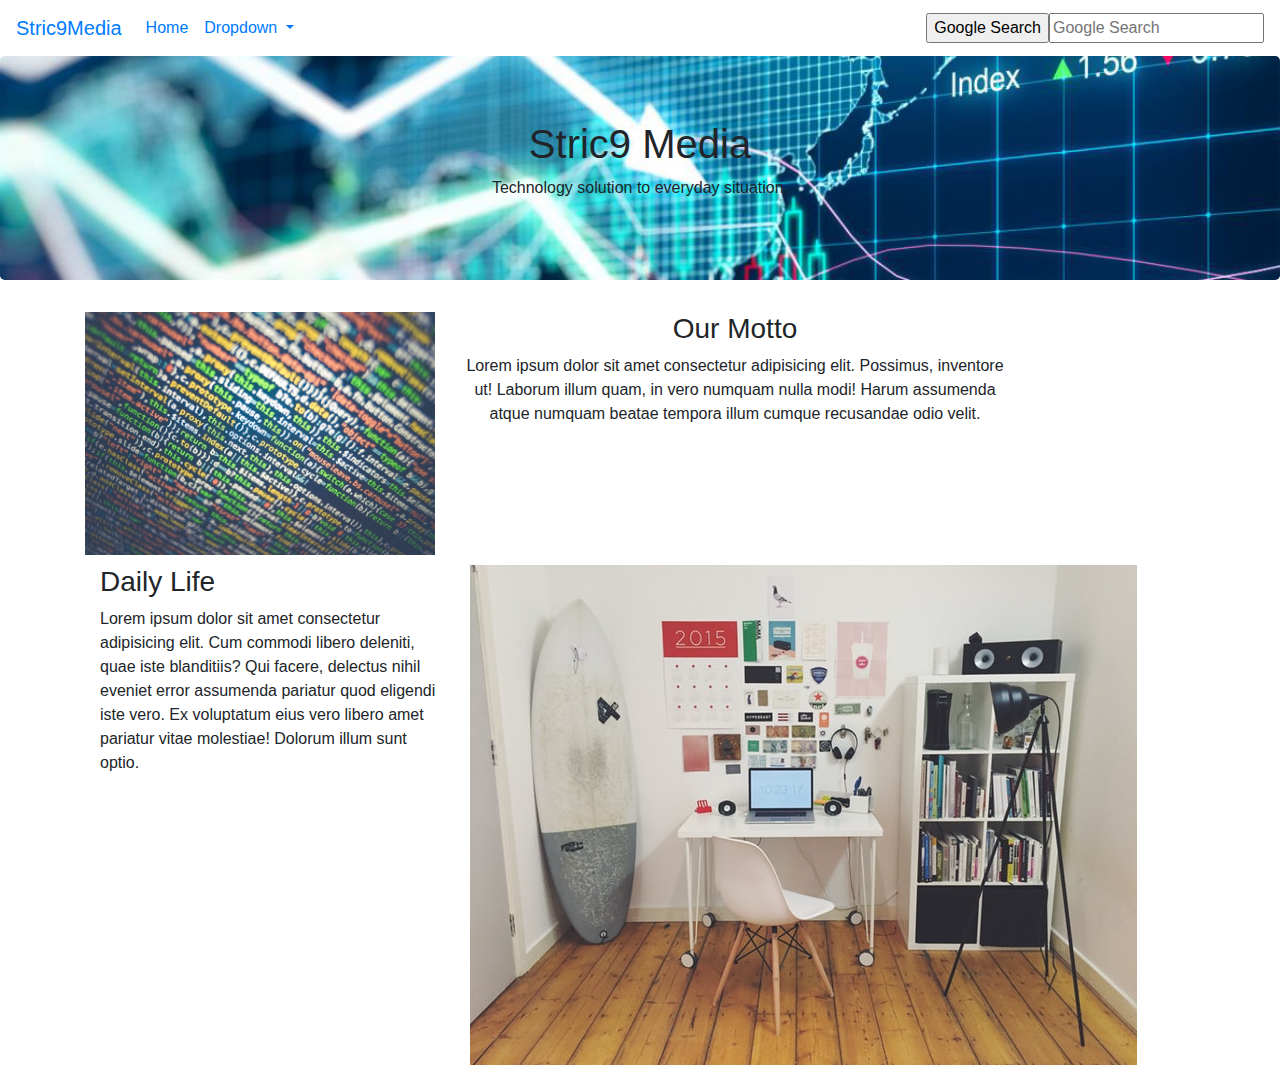
<file: index.html>
<!DOCTYPE html>
<html lang="en">

<head>
  <meta charset="UTF-8">
  <meta name="viewport" content="width=device-width, initial-scale=1.0">
  <link rel="stylesheet" href="stylesheet.css">
  <link rel="stylesheet" href="https://maxcdn.bootstrapcdn.com/bootstrap/4.0.0/css/bootstrap.min.css" integrity="sha384-Gn5384xqQ1aoWXA+058RXPxPg6fy4IWvTNh0E263XmFcJlSAwiGgFAW/dAiS6JXm"
    crossorigin="anonymous">
  <script src="https://code.jquery.com/jquery-3.2.1.slim.min.js" integrity="sha384-KJ3o2DKtIkvYIK3UENzmM7KCkRr/rE9/Qpg6aAZGJwFDMVNA/GpGFF93hXpG5KkN"
    crossorigin="anonymous"></script>
  <script src="https://cdnjs.cloudflare.com/ajax/libs/popper.js/1.12.9/umd/popper.min.js" integrity="sha384-ApNbgh9B+Y1QKtv3Rn7W3mgPxhU9K/ScQsAP7hUibX39j7fakFPskvXusvfa0b4Q"
    crossorigin="anonymous"></script>
  <script src="https://maxcdn.bootstrapcdn.com/bootstrap/4.0.0/js/bootstrap.min.js" integrity="sha384-JZR6Spejh4U02d8jOt6vLEHfe/JQGiRRSQQxSfFWpi1MquVdAyjUar5+76PVCmYl"
    crossorigin="anonymous"></script>
  <title>Stric9Media</title>
</head>

<body>

  <nav class="navbar navbar-expand-lg navbar-blue bg-green">
    <a class="navbar-brand" href="index.html">Stric9Media</a>
    <button class="navbar-toggler" type="button" data-toggle="collapse" data-target="#navbarSupportedContent"
      aria-controls="navbarSupportedContent" aria-expanded="false" aria-label="Toggle navigation">
      <span class="navbar-toggler-icon"></span>
    </button>

    <div class="collapse navbar-collapse" id="navbarSupportedContent">
      <ul class="navbar-nav mr-auto">
        <li class="nav-item active">
          <a class="nav-link" href="index.html">Home <span class="sr-only">(current)</span></a>
        </li> <!--
        <li class="nav-item">
          <a class="nav-link" href="AboutUs.html">About Us</a>
        </li> -->
        <li class="nav-item dropdown">
          <a class="nav-link dropdown-toggle" href="#" id="navbarDropdown" role="button" data-toggle="dropdown"
            aria-haspopup="true" aria-expanded="false" >
            Dropdown
          </a>
          <div class="dropdown-menu" aria-labelledby="navbarDropdown">
            <a class="dropdown-item" href="AboutUs.html" style="color:blue ">About Us</a>
            <a class="dropdown-item" href="ContactUS.html" style="color:blue ">Contact Us</a>
            <div class="dropdown-divider"></div>
           <!-- <a class="dropdown-item" href="#">Something else here</a> -->
          </div>
        </li>
        <li class="nav-item"> <!---
          <a class="nav-link " href="ContactUS.html">Contact Us</a>
        </li> -->
      </ul>
      <form class="form-inline my-2 my-lg-0" action="https://www.google.com/search" method="GET">
    <!--    <input class="form-control mr-sm-2" type="search" placeholder="Google Search" aria-label="Google" > -->
        <input type="submit" value="Google Search">
        <input type="text" name="q" placeholder="Google Search"> 
      </form>
    </div>
  </nav>
  <div class="jumbotron text-center">
    <h1>Stric9 Media</h1>
    <p>Technology solution to everyday situation.</p>
  </div>
  <div class="container">
    <div class="row">
      <div class="col-sm-4" id="FirstImg">

        <img src="htmlcode.jpeg" alt="">

      </div>
      <div class="col-sm-6 text-center" id="Motto">
        <h3>Our Motto</h3>
        <p>Lorem ipsum dolor sit amet consectetur adipisicing elit.
          Possimus, inventore ut! Laborum illum quam, in vero numquam
          nulla modi! Harum assumenda atque numquam beatae tempora illum cumque recusandae odio velit.</p>

      </div>
    </div>

    <div class="row2">
      <div class="col-sm-4 text-left">
        
        <h3>Daily Life</h3>
        <p>Lorem ipsum dolor sit amet consectetur adipisicing elit.
        Cum commodi libero deleniti, quae iste blanditiis? Qui facere,
        delectus nihil eveniet error assumenda pariatur quod eligendi iste vero.
        Ex voluptatum eius vero libero amet pariatur vitae molestiae!
        Dolorum illum sunt optio.</p>
      </div>
      <div class="col-sm-4">
        <img src="livingtech.jpeg" alt="" id="Living">
      </div>


        
      
    </div>

    <div class="col-sm-6 text-center " id="Daily">

      

    </div>


  </div>
</body>

</html>
</file>
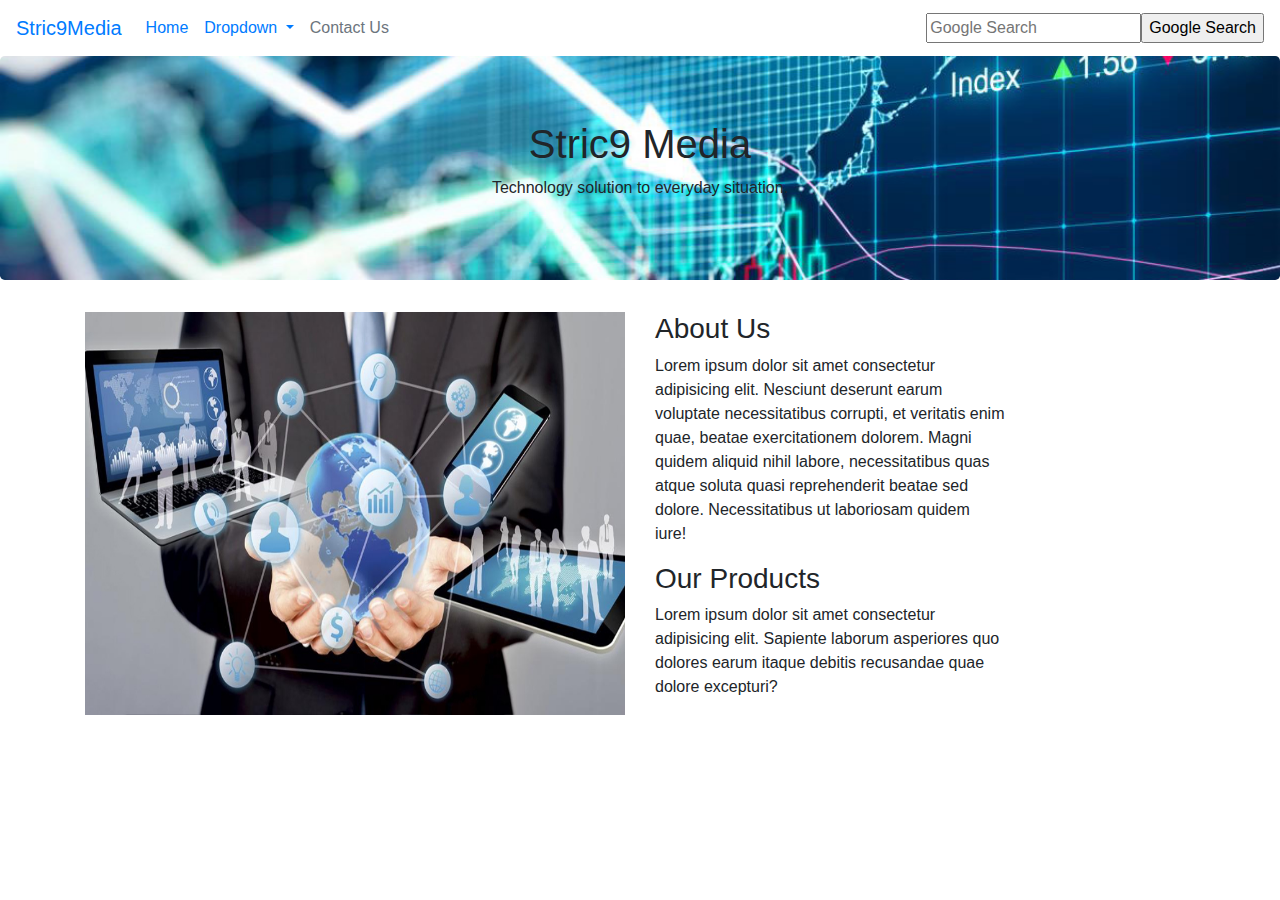
<file: AboutUs.html>
<!DOCTYPE html>
<html lang="en">

<head>
  <meta charset="UTF-8">
  <meta name="viewport" content="width=device-width, initial-scale=1.0">
  <link rel="stylesheet" href="stylesheet.css">
  <link rel="stylesheet" href="https://maxcdn.bootstrapcdn.com/bootstrap/4.0.0/css/bootstrap.min.css" integrity="sha384-Gn5384xqQ1aoWXA+058RXPxPg6fy4IWvTNh0E263XmFcJlSAwiGgFAW/dAiS6JXm"
    crossorigin="anonymous">
  <script src="https://code.jquery.com/jquery-3.2.1.slim.min.js" integrity="sha384-KJ3o2DKtIkvYIK3UENzmM7KCkRr/rE9/Qpg6aAZGJwFDMVNA/GpGFF93hXpG5KkN"
    crossorigin="anonymous"></script>
  <script src="https://cdnjs.cloudflare.com/ajax/libs/popper.js/1.12.9/umd/popper.min.js" integrity="sha384-ApNbgh9B+Y1QKtv3Rn7W3mgPxhU9K/ScQsAP7hUibX39j7fakFPskvXusvfa0b4Q"
    crossorigin="anonymous"></script>
  <script src="https://maxcdn.bootstrapcdn.com/bootstrap/4.0.0/js/bootstrap.min.js" integrity="sha384-JZR6Spejh4U02d8jOt6vLEHfe/JQGiRRSQQxSfFWpi1MquVdAyjUar5+76PVCmYl"
    crossorigin="anonymous"></script>

  <title>Stric9Media</title>
</head>

<body>

  <nav class="navbar navbar-expand-lg navbar-blue bg-yellow">
    <a class="navbar-brand" href="index.html">Stric9Media</a>
    <button class="navbar-toggler" type="button" data-toggle="collapse" data-target="#navbarSupportedContent"
      aria-controls="navbarSupportedContent" aria-expanded="false" aria-label="Toggle navigation">
      <span class="navbar-toggler-icon"></span>
    </button>

    <div class="collapse navbar-collapse" id="navbarSupportedContent">
      <ul class="navbar-nav mr-auto">
        <li class="nav-item active">
          <a class="nav-link" href="index.html">Home <span class="sr-only">(current)</span></a>
        </li>
        
        <li class="nav-item">
        <!--  <a class="nav-link" href="AboutUs.html">About Us</a> -->
        </li> 
        <li class="nav-item dropdown"> 
          <a class="nav-link dropdown-toggle" href="#" id="navbarDropdown" role="button" data-toggle="dropdown"
            aria-haspopup="true" aria-expanded="false">
            Dropdown
          </a>
          <div class="dropdown-menu" aria-labelledby="navbarDropdown">
            <a class="dropdown-item" href="AboutUs.html" style="color:blue ">About Us</a>
            <a class="dropdown-item" href="ContactUS.html" style="color:blue ">Contact Us</a>
            <div class="dropdown-divider"></div>
         <!--   <a class="dropdown-item" href="#">Something else here</a> -->
          </div>
        </li>
        
        <li class="nav-item">
          <a class="nav-link disabled" href="ContactUS.html">Contact Us</a>
        </li> 
      </ul>
      <form class="form-inline my-2 my-lg-0" action="https://www.google.com/search" method="GET">
       <!-- <input class="form-control mr-sm-2" type="search" placeholder="Google Search" aria-label="Search"> -->
        <input type="text" name="q" placeholder="Google Search" > 
        <input type="submit" value="Google Search">
       <!-- <button class="btn btn-outline-success my-2 my-sm-0" type="submit">Search</button> -->
      </form>
    </div>
  </nav>
  <div class="jumbotron text-center">
    <h1>Stric9 Media</h1>
    <p>Technology solution to everyday situation.</p>
  </div>
  <div class="container">
    <div class="row">
      <div class="col-md-6">
        <img src="Facilities-and-Technology-Image.jpg" alt="">


      </div>
      <div class="col-sm-4">
        <h3>About Us</h3>
        <p>Lorem ipsum dolor sit amet consectetur adipisicing elit.
          Nesciunt deserunt earum voluptate necessitatibus corrupti, et veritatis enim quae,
          beatae exercitationem dolorem. Magni quidem aliquid nihil labore, necessitatibus
          quas atque soluta quasi reprehenderit beatae sed dolore. Necessitatibus ut laboriosam quidem iure!</p>

        <h3>Our Products</h3>
        <p>Lorem ipsum dolor sit amet consectetur adipisicing elit.
          Sapiente laborum asperiores quo dolores earum itaque debitis recusandae quae dolore excepturi?</p>
      </div>
    </div>
    <div class="row text-center">
      <div class="col-sm-6">

      </div>
    </div>
  </div>
</body>

</html>
</file>
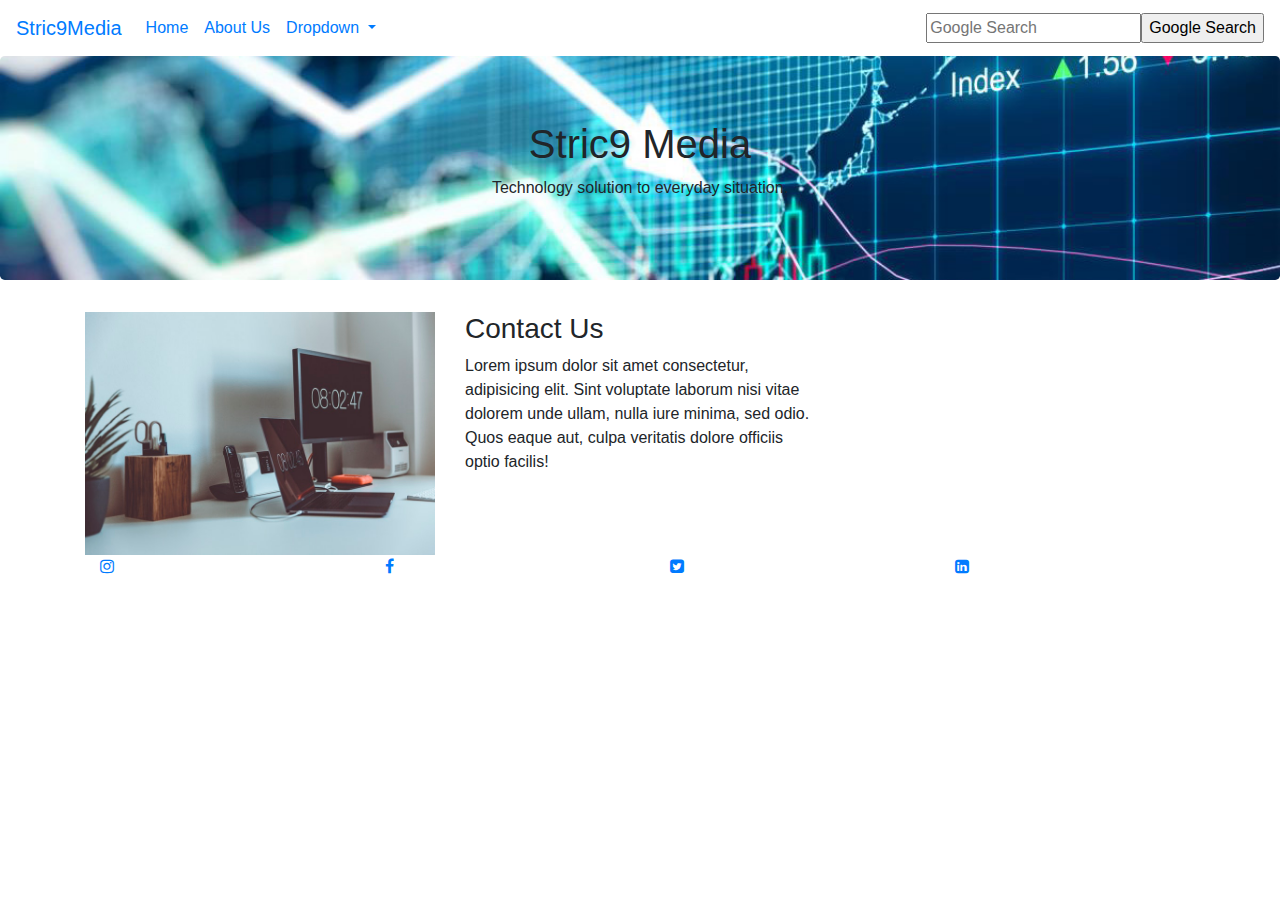
<file: ContactUS.html>
<!DOCTYPE html>
<html lang="en">
<head>
    <meta charset="UTF-8">
    <meta name="viewport" content="width=device-width, initial-scale=1.0">
    <link rel="stylesheet" href="stylesheet.css">
    <link rel="stylesheet" href="https://maxcdn.bootstrapcdn.com/bootstrap/4.0.0/css/bootstrap.min.css" integrity="sha384-Gn5384xqQ1aoWXA+058RXPxPg6fy4IWvTNh0E263XmFcJlSAwiGgFAW/dAiS6JXm" crossorigin="anonymous">
        <script src="https://code.jquery.com/jquery-3.2.1.slim.min.js" integrity="sha384-KJ3o2DKtIkvYIK3UENzmM7KCkRr/rE9/Qpg6aAZGJwFDMVNA/GpGFF93hXpG5KkN" crossorigin="anonymous"></script>
        <script src="https://cdnjs.cloudflare.com/ajax/libs/popper.js/1.12.9/umd/popper.min.js" integrity="sha384-ApNbgh9B+Y1QKtv3Rn7W3mgPxhU9K/ScQsAP7hUibX39j7fakFPskvXusvfa0b4Q" crossorigin="anonymous"></script>
        <script src="https://maxcdn.bootstrapcdn.com/bootstrap/4.0.0/js/bootstrap.min.js" integrity="sha384-JZR6Spejh4U02d8jOt6vLEHfe/JQGiRRSQQxSfFWpi1MquVdAyjUar5+76PVCmYl" crossorigin="anonymous"></script>  
        <link rel="stylesheet" href="https://cdnjs.cloudflare.com/ajax/libs/font-awesome/4.7.0/css/font-awesome.min.css">
    <title>Stric9Media</title>
</head>
<body>
       
    <nav class="navbar navbar-expand-lg navbar-blue bg-yellow">
        <a class="navbar-brand" href="index.html">Stric9Media</a>
        <button class="navbar-toggler" type="button" data-toggle="collapse" data-target="#navbarSupportedContent" aria-controls="navbarSupportedContent" aria-expanded="false" aria-label="Toggle navigation">
          <span class="navbar-toggler-icon"></span>
        </button>
      
        <div class="collapse navbar-collapse" id="navbarSupportedContent">
          <ul class="navbar-nav mr-auto">
            <li class="nav-item active">
              <a class="nav-link" href="index.html">Home <span class="sr-only">(current)</span></a>
            </li>
            <li class="nav-item">
              <a class="nav-link" href="AboutUs.html">About Us</a>
            </li>
            <li class="nav-item dropdown">
              <a class="nav-link dropdown-toggle" href="#" id="navbarDropdown" role="button" data-toggle="dropdown" aria-haspopup="true" aria-expanded="false">
                Dropdown
              </a>
              <div class="dropdown-menu" aria-labelledby="navbarDropdown" >
                <a class="dropdown-item" href="AboutUs.html" style="color:blue ">About Us</a>
                <a class="dropdown-item" href="ContactUS.html" style="color:blue ">Contact Us</a>
                <div class="dropdown-divider"></div>
               <!-- <a class="dropdown-item" href="#">Something else here</a> -->
              </div>
            </li>
            <li class="nav-item">
             <!-- <a class="nav-link disabled" href="ContactUS.html">Contact Us</a> -->
            </li>
          </ul>
          <form class="form-inline my-2 my-lg-0" action="https://www.google.com/search" method="GET">
           
            <input type="text" name="q" placeholder="Google Search"> 
           <input type="submit" value="Google Search">
          <!--  <input class="form-control mr-sm-2" type="search" placeholder="Search" aria-label="Search">
            <button class="btn btn-outline-success my-2 my-sm-0" type="submit">Search</button> -->
          </form>
        </div>
      </nav>
       <div class="jumbotron text-center">
                <h1>Stric9 Media</h1>
                <p>Technology solution to everyday situation.</p>
              </div>
      <div class="container">
          <div class="row">
              <div class="col-sm-4">
                 <img src="counterpc.jpeg" alt="">
              </div>
              <div class="col-sm-4">
                <h3>Contact Us</h3>
              <p>Lorem ipsum dolor sit amet consectetur, adipisicing elit. 
                Sint voluptate laborum nisi vitae dolorem unde ullam, nulla iure minima, sed odio. 
                Quos eaque aut, culpa veritatis dolore officiis optio facilis!</p>
              </div>
          </div>
          <div class="row">
            <div class="col-sm-3">
               <div class="col-sm-12"> 
             <a href="https://www.instagram.com/"><i class="fa fa-instagram" aria-hidden="true"> </i></a>
               </div> 
            </div>
            <div class="col-sm-3">
               <div class="col-sm-12">
               <a href="https://www.facebook.com/"><i class="fa fa-facebook" aria-hidden="true"></i></a>
               </div>
            </div>
            <div class="col-sm-3">
               <div class="col-sm-12">
             <a href="https://twitter.com/"><i class="fa fa-twitter-square" aria-hidden="true"></i></a>
               </div>
            </div>
            <div class="col-sm-3">
              <div class="col-sm-12">
              <a href="https://www.linkedin.com/"><i class="fa fa-linkedin-square" aria-hidden="true"></i></a> 
              </div>
            </div>
                
                
                
            
          </div>
      </div>
      
</body>
</html>
</file>
<file: stylesheet.css>
.jumbotron{ 
    background-image: url("crash.jpg");
    background-size: cover;
    

}
.row img{
   display: inline-flex;
   height: 100%;
   width: 100%;
   margin-bottom: 10px;
   
   

   

}

.row2{
    display: inline-flex;
    height: 50%;
    width: 100%;
    margin-top: 10px;
    margin-bottom: 10px;
    
}
</file>
